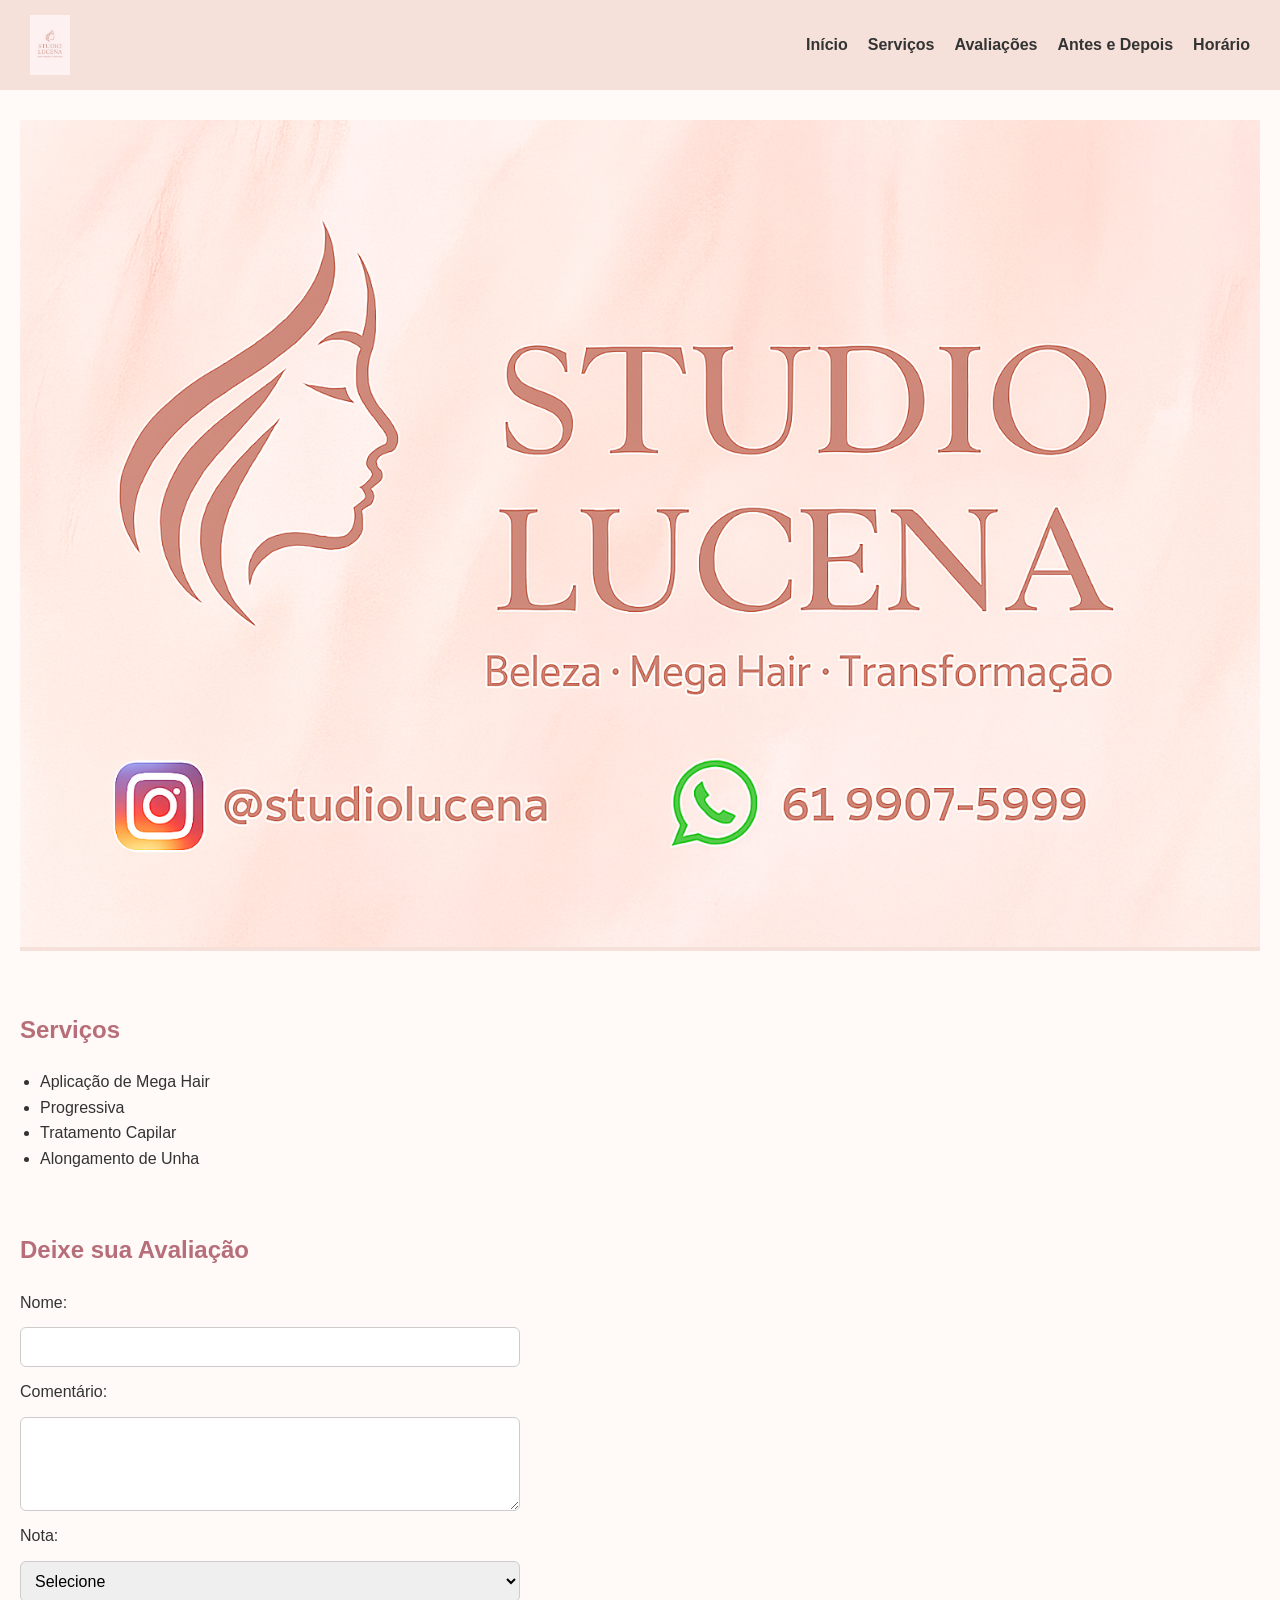
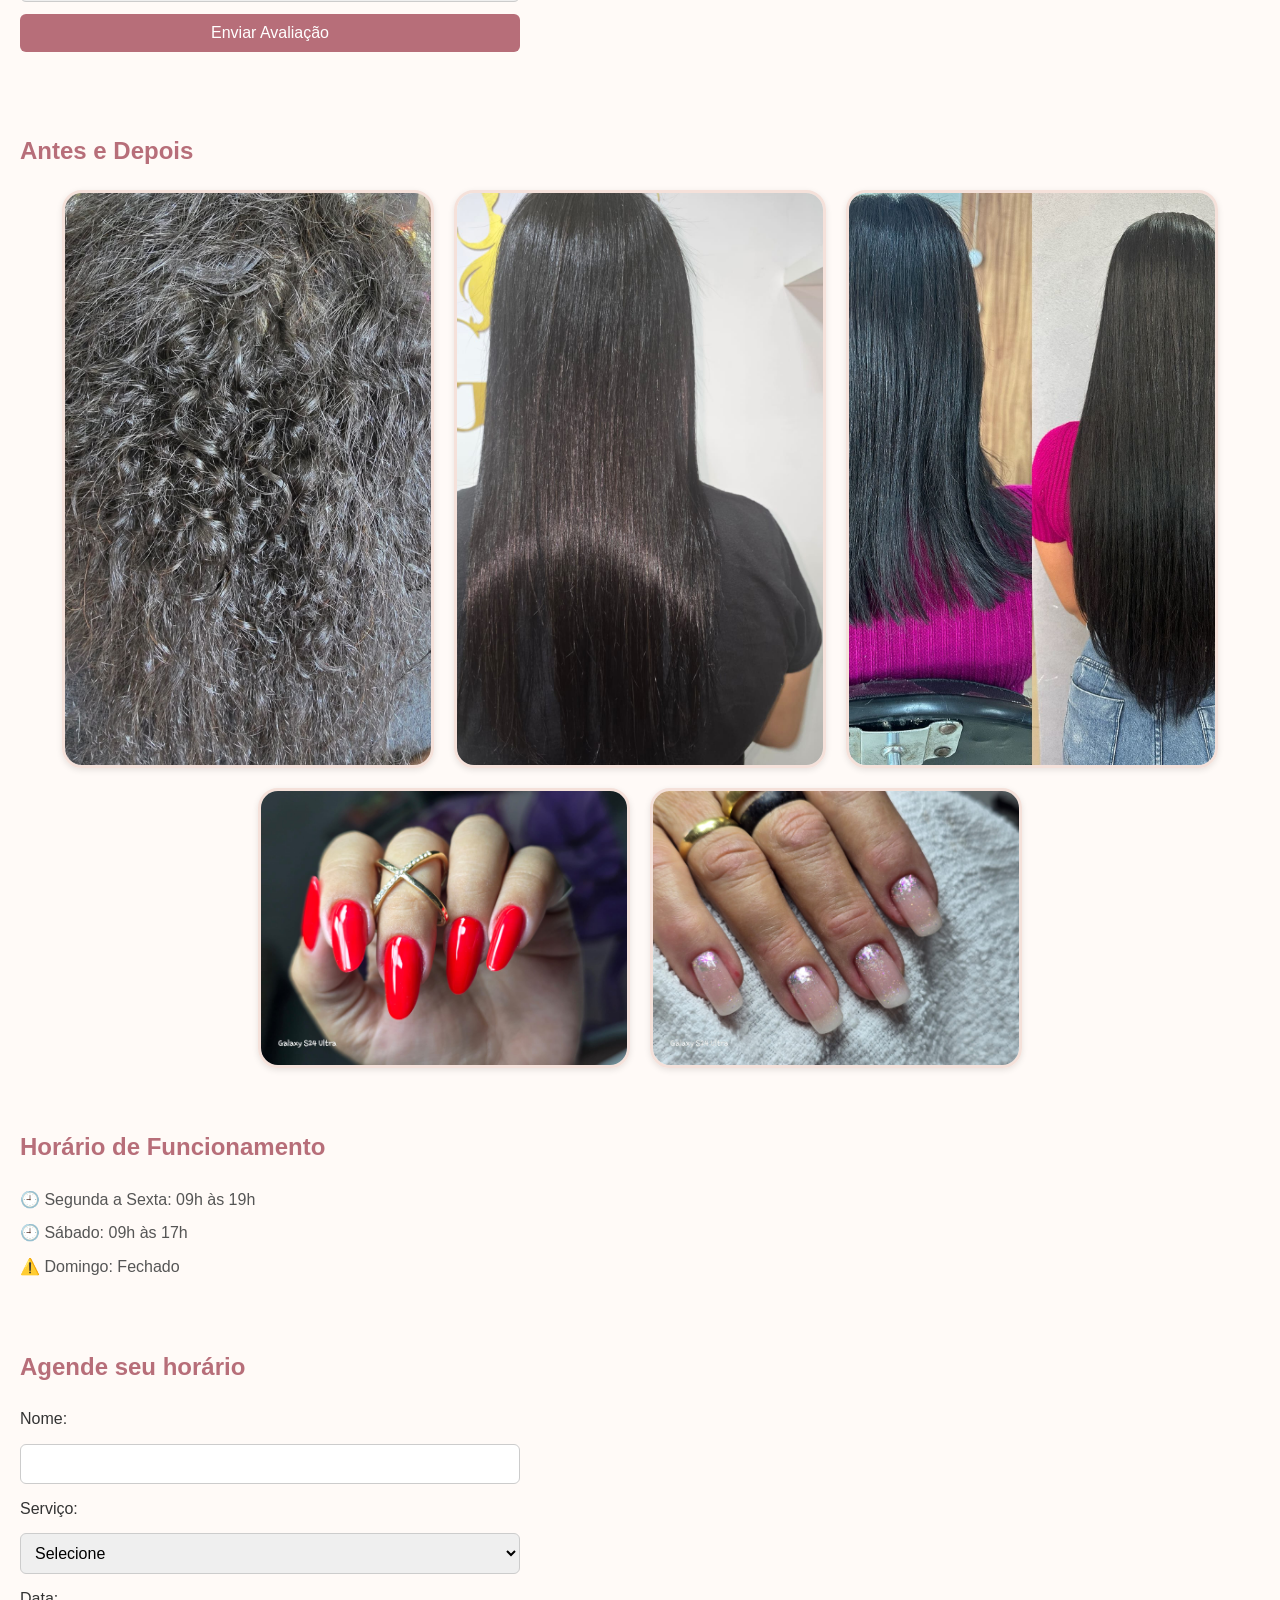
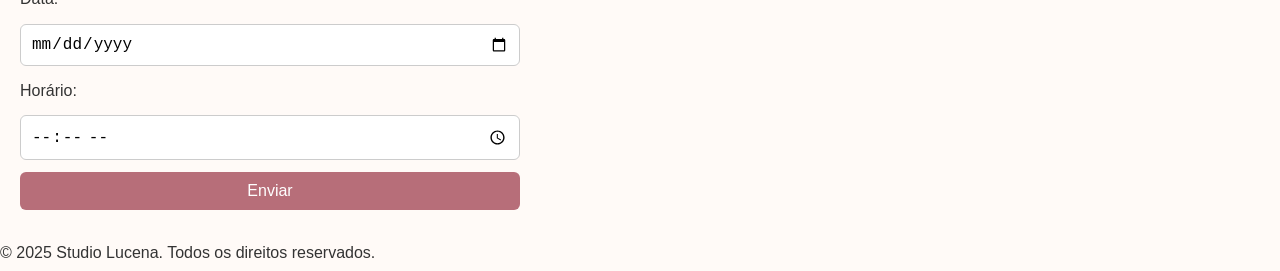
<file: index.html>
<!DOCTYPE html>
<html lang="pt-BR">

<head>
  <meta charset="UTF-8" />
  <meta name="viewport" content="width=device-width, initial-scale=1.0" />
  <title>Studio Lucena</title>
  <link rel="stylesheet" href="styles.css" />
</head>

<body>
  <header>
    <img src="img/logo (3).png" alt="Logo Studio Lucena" class="logo" />
    <nav>
      <ul>
        <li><a href="#banner">Início</a></li>
        <li><a href="#servicos">Serviços</a></li>
        <li><a href="#avaliacoes">Avaliações</a></li>
        <li><a href="#antes-depois">Antes e Depois</a></li>
        <li><a href="#horario">Horário</a></li>
      </ul>
    </nav>
  </header>

  <main>
    <section id="banner">
      <img src="img/banner.png" alt="Banner do salão" />
    </section>

    <section id="servicos">
      <h2>Serviços</h2>
      <ul>
        <li>Aplicação de Mega Hair</li>
        <li>Progressiva</li>
        <li>Tratamento Capilar</li>
        <li>Alongamento de Unha</li>
      </ul>
    </section>

    <section id="avaliacoes">
      <h2>Deixe sua Avaliação</h2>
      <form id="formAvaliacao">
        <label for="nomeAvaliador">Nome:</label>
        <input type="text" id="nomeAvaliador" required />

        <label for="comentario">Comentário:</label>
        <textarea id="comentario" rows="4" required></textarea>

        <label for="nota">Nota:</label>
        <select id="nota" required>
          <option value="">Selecione</option>
          <option value="⭐">⭐</option>
          <option value="⭐⭐">⭐⭐</option>
          <option value="⭐⭐⭐">⭐⭐⭐</option>
          <option value="⭐⭐⭐⭐">⭐⭐⭐⭐</option>
          <option value="⭐⭐⭐⭐⭐">⭐⭐⭐⭐⭐</option>
        </select>

        <button type="submit">Enviar Avaliação</button>
      </form>

      <div id="listaAvaliacoes"></div>
    </section>

    <section id="antes-depois">
      <h2>Antes e Depois</h2>
      <div class="comparacao">
        <img src="img/antes1.jpeg" alt="Antes 1" />
        <img src="img/depois2.jpeg" alt="Depois 2" />
        <img src="img/foto5.jpeg" alt="foto5" />
        <img src="img/foto4.jpeg" alt="foto4" />
        <img src="img/foto1.jpeg" alt="foto1" />
      </div>
    </section>

    <section id="horario">
      <h2>Horário de Funcionamento</h2>
      <ul>
        <li>🕘 Segunda a Sexta: 09h às 19h</li>
        <li>🕘 Sábado: 09h às 17h</li>
        <li class="fechado">⚠️ Domingo: Fechado</li>
      </ul>
    </section>

    <section id="contato">
      <h2>Agende seu horário</h2>
      <form id="formulario">
        <label for="nome">Nome:</label>
        <input type="text" id="nome" required />

        <label for="servico">Serviço:</label>
        <select id="servico" required>
          <option value="">Selecione</option>
          <option value="mega">Mega Hair</option>
          <option value="progressiva">Progressiva</option>
          <option value="tratamento">Tratamento Capilar</option>
          <option value="unha">Alongamento de Unha</option>
        </select>

        <label for="data">Data:</label>
        <input type="date" id="data" required />

        <label for="horario">Horário:</label>
        <input type="time" id="horario" required />

        <button type="submit">Enviar</button>
      </form>
    </section>
  </main>

  <footer>
    <p>&copy; 2025 Studio Lucena. Todos os direitos reservados.</p>
  </footer>

  <script>
    // Agendamento
    document.getElementById("formulario").addEventListener("submit", function (e) {
      e.preventDefault();
      const nome = document.getElementById("nome").value;
      const servico = document.getElementById("servico").value;
      const data = document.getElementById("data").value;
      const horario = document.getElementById("horario").value;

      if (!nome || !servico || !data || !horario) {
      
        return;
      }

      alert("Agendamento realizado com sucesso!");
      this.reset();
    });

    // Avaliações
    document.getElementById("formAvaliacao").addEventListener("submit", function (e) {
      e.preventDefault();

      const nome = document.getElementById("nomeAvaliador").value;
      const comentario = document.getElementById("comentario").value;
      const nota = document.getElementById("nota").value;

      if (!nome || !comentario || !nota) {
        
        return;
      }

      const novaAvaliacao = document.createElement("div");
      novaAvaliacao.classList.add("avaliacao");
      novaAvaliacao.innerHTML = `<p><strong>${nome}</strong> ${nota}</p><p>${comentario}</p>`;

      document.getElementById("listaAvaliacoes").appendChild(novaAvaliacao);
      this.reset();
    });
  </script>
</body>

</html>
</file>
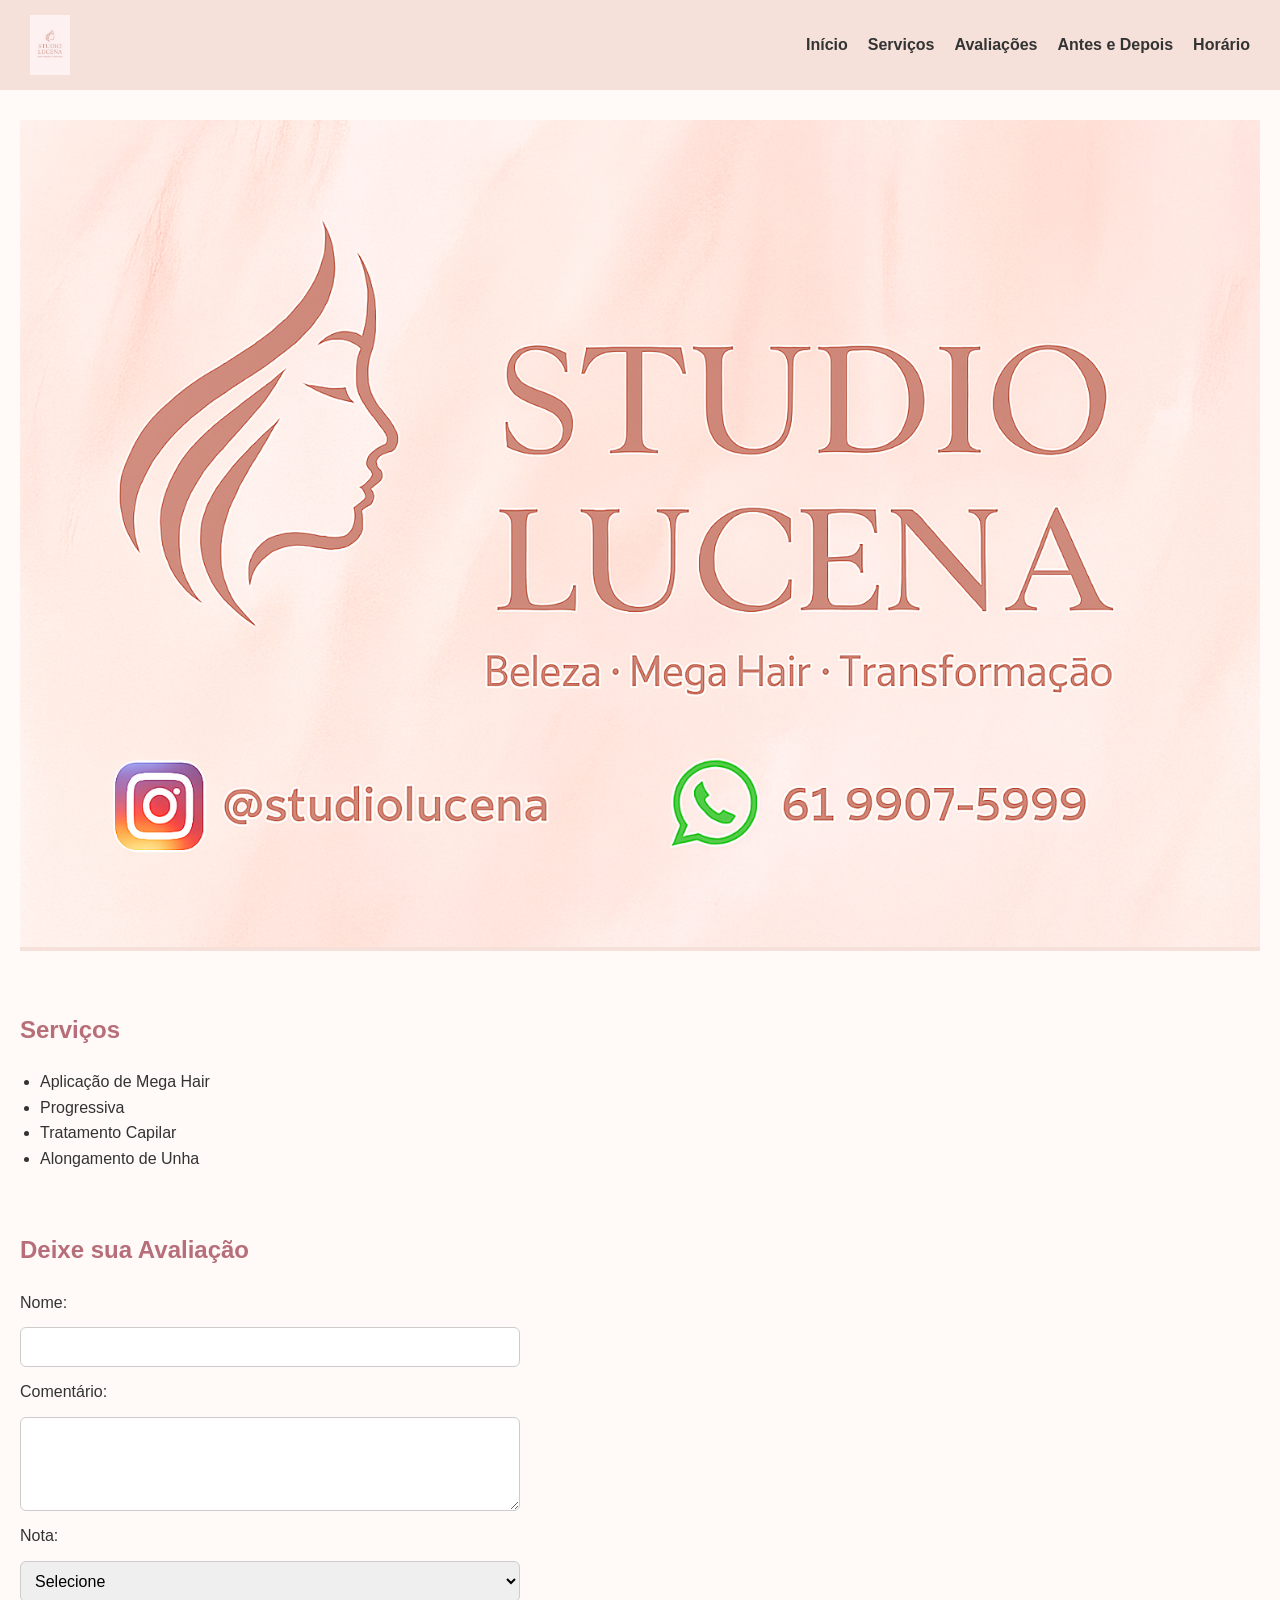
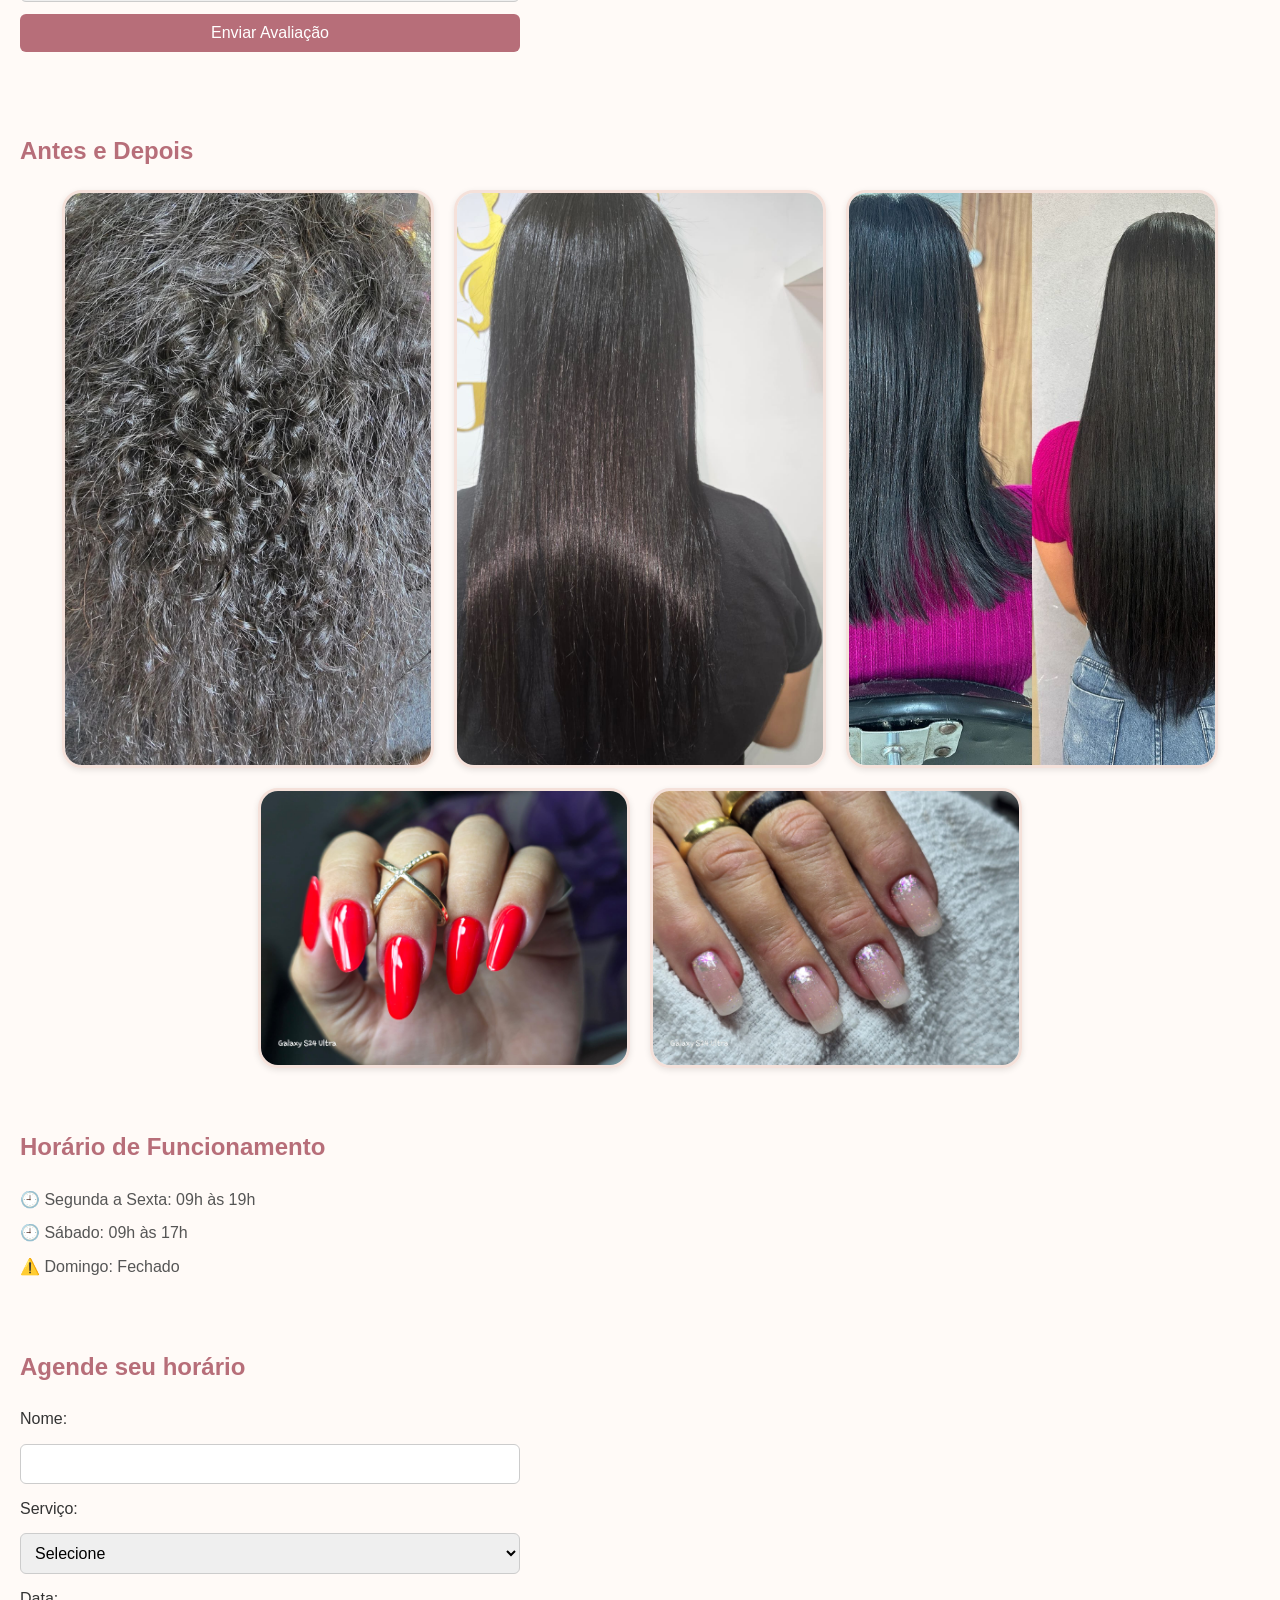
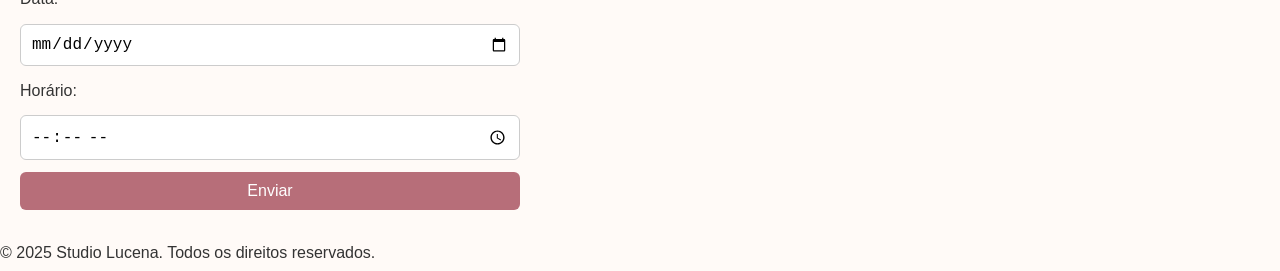
<file: index5.html>
<!DOCTYPE html>
<html lang="pt-BR">

<head>
  <meta charset="UTF-8" />
  <meta name="viewport" content="width=device-width, initial-scale=1.0" />
  <title>Studio Lucena</title>
  <link rel="stylesheet" href="styles.css" />
</head>

<body>
  <header>
    <img src="img/logo (3).png" alt="Logo Studio Lucena" class="logo" />
    <nav>
      <ul>
        <li><a href="#banner">Início</a></li>
        <li><a href="#servicos">Serviços</a></li>
        <li><a href="#avaliacoes">Avaliações</a></li>
        <li><a href="#antes-depois">Antes e Depois</a></li>
        <li><a href="#horario">Horário</a></li>
      </ul>
    </nav>
  </header>

  <main>
    <section id="banner">
      <img src="img/banner.png" alt="Banner do salão" />
    </section>

    <section id="servicos">
      <h2>Serviços</h2>
      <ul>
        <li>Aplicação de Mega Hair</li>
        <li>Progressiva</li>
        <li>Tratamento Capilar</li>
        <li>Alongamento de Unha</li>
      </ul>
    </section>

    <section id="avaliacoes">
      <h2>Deixe sua Avaliação</h2>
      <form id="formAvaliacao">
        <label for="nomeAvaliador">Nome:</label>
        <input type="text" id="nomeAvaliador" required />

        <label for="comentario">Comentário:</label>
        <textarea id="comentario" rows="4" required></textarea>

        <label for="nota">Nota:</label>
        <select id="nota" required>
          <option value="">Selecione</option>
          <option value="⭐">⭐</option>
          <option value="⭐⭐">⭐⭐</option>
          <option value="⭐⭐⭐">⭐⭐⭐</option>
          <option value="⭐⭐⭐⭐">⭐⭐⭐⭐</option>
          <option value="⭐⭐⭐⭐⭐">⭐⭐⭐⭐⭐</option>
        </select>

        <button type="submit">Enviar Avaliação</button>
      </form>

      <div id="listaAvaliacoes"></div>
    </section>

    <section id="antes-depois">
      <h2>Antes e Depois</h2>
      <div class="comparacao">
        <img src="img/antes1.jpeg" alt="Antes 1" />
        <img src="img/depois2.jpeg" alt="Depois 2" />
        <img src="img/foto5.jpeg" alt="foto5" />
        <img src="img/foto4.jpeg" alt="foto4" />
        <img src="img/foto1.jpeg" alt="foto1" />
      </div>
    </section>

    <section id="horario">
      <h2>Horário de Funcionamento</h2>
      <ul>
        <li>🕘 Segunda a Sexta: 09h às 19h</li>
        <li>🕘 Sábado: 09h às 17h</li>
        <li class="fechado">⚠️ Domingo: Fechado</li>
      </ul>
    </section>

    <section id="contato">
      <h2>Agende seu horário</h2>
      <form id="formulario">
        <label for="nome">Nome:</label>
        <input type="text" id="nome" required />

        <label for="servico">Serviço:</label>
        <select id="servico" required>
          <option value="">Selecione</option>
          <option value="mega">Mega Hair</option>
          <option value="progressiva">Progressiva</option>
          <option value="tratamento">Tratamento Capilar</option>
          <option value="unha">Alongamento de Unha</option>
        </select>

        <label for="data">Data:</label>
        <input type="date" id="data" required />

        <label for="horario">Horário:</label>
        <input type="time" id="horario" required />

        <button type="submit">Enviar</button>
      </form>
    </section>
  </main>

  <footer>
    <p>&copy; 2025 Studio Lucena. Todos os direitos reservados.</p>
  </footer>

  <script>
    // Agendamento
    document.getElementById("formulario").addEventListener("submit", function (e) {
      e.preventDefault();
      const nome = document.getElementById("nome").value;
      const servico = document.getElementById("servico").value;
      const data = document.getElementById("data").value;
      const horario = document.getElementById("horario").value;

      if (!nome || !servico || !data || !horario) {
        alert("Por favor, preencha todos os campos.");
        return;
      }

      alert("Agendamento realizado com sucesso!");
      this.reset();
    });

    // Avaliações
    document.getElementById("formAvaliacao").addEventListener("submit", function (e) {
      e.preventDefault();

      const nome = document.getElementById("nomeAvaliador").value;
      const comentario = document.getElementById("comentario").value;
      const nota = document.getElementById("nota").value;

      if (!nome || !comentario || !nota) {
        alert("Por favor, preencha todos os campos.");
        return;
      }

      const novaAvaliacao = document.createElement("div");
      novaAvaliacao.classList.add("avaliacao");
      novaAvaliacao.innerHTML = `<p><strong>${nome}</strong> ${nota}</p><p>${comentario}</p>`;

      document.getElementById("listaAvaliacoes").appendChild(novaAvaliacao);
      this.reset();
    });
  </script>
</body>

</html>
</file>
<file: styles.css>
* {
  margin: 0;
  padding: 0;
  box-sizing: border-box;
}

body {
  font-family: 'Segoe UI', sans-serif;
  background-color: #fffaf7;
  color: #333;
  line-height: 1.6;
}


header {
  background-color: #f5e1da;
  display: flex;
  justify-content: space-between;
  align-items: center;
  padding: 15px 30px;
  flex-wrap: wrap;
}

.logo {
  height: 60px;
}

nav ul {
  list-style: none;
  display: flex;
  gap: 20px;
}

nav a {
  text-decoration: none;
  color: #333;
  font-weight: bold;
  transition: color 0.3s;
}

nav a:hover {
  color: #b76e79;
}


#banner img {
  width: 100%;
  height: auto;
  display: block;
  border-bottom: 4px solid #f5e1da;
}


section {
  padding: 30px 20px;
}

h2 {
  margin-bottom: 20px;
  color: #b76e79;
}


#servicos ul {
  list-style: disc;
  padding-left: 20px;
}


form {
  display: flex;
  flex-direction: column;
  gap: 12px;
  max-width: 500px;
}

input, select, textarea, button {
  padding: 10px;
  border: 1px solid #ccc;
  border-radius: 6px;
  font-size: 1rem;
}

textarea {
  resize: vertical;
}

button {
  background-color: #b76e79;
  color: white;
  border: none;
  cursor: pointer;
  transition: background 0.3s;
}

button:hover {
  background-color: #a05a65;
}


#listaAvaliacoes {
  margin-top: 20px;
}

.avaliacao {
  background-color: #fff0f5;
  padding: 15px;
  margin-bottom: 15px;
  border-left: 4px solid #b76e79;
  border-radius: 6px;
}


.comparacao {
  display: flex;
  justify-content: center;
  gap: 20px;
  flex-wrap: wrap;
}

.comparacao img {
  width: 30%;
  border-radius: 20px; /* Mais arredondado */
  object-fit: cover;
  box-shadow: 0 2px 6px rgba(0, 0, 0, 0.1);
  border: 3px solid #f5e1da; /* Borda suave em tom rosa claro */
  transition: transform 0.3s ease;
}

.comparacao img:hover {
  transform: scale(1.03); /* Efeito leve ao passar o mouse */
}


#horario ul {
  list-style: none;
  padding-left: 0;
}

#horario li {
  margin-bottom: 8px;
  font-weight: 500;
  color: #555;
}

#horario .fechado {
  color
</file>
